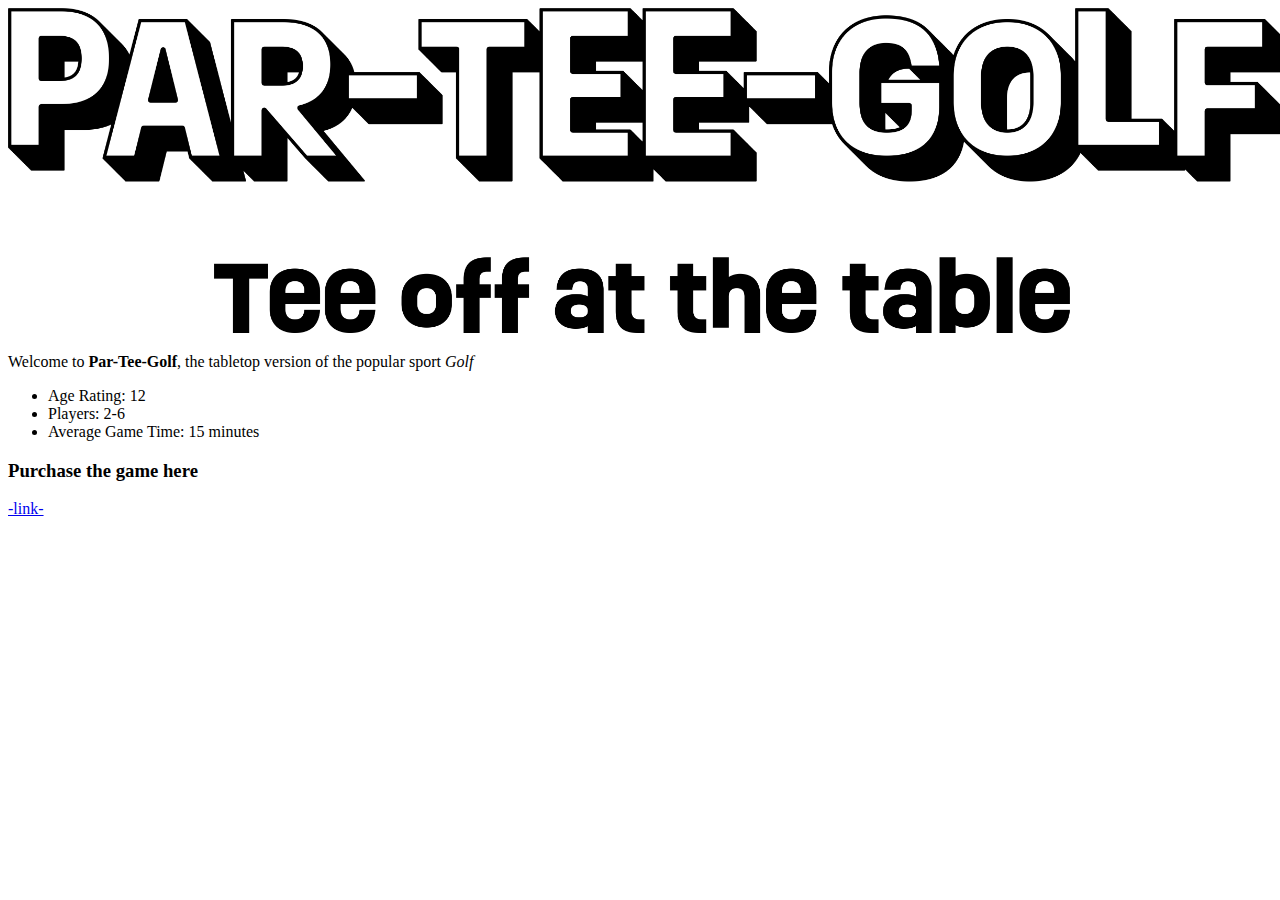
<file: index.html>
<!DOCTYPE html>
<html lang="en">
    <head>
        <meta charset="UTF=8">
        <title>My First Webpage</title>
    </head>

    <body>

        <script src="java.js"></script>

        <!-- Title card section (logo and description) -->
        <img src="./images/logo.png" alt="The Party Golf Logo" width="1280" height="325">
        <p>Welcome to <strong>Par-Tee-Golf</strong>, the tabletop version of the popular sport <em>Golf</em></p>

        <!-- Details Section (extra information like player count/age) -->
        <ul>
            <li>Age Rating: 12</li>
            <li>Players: 2-6</li>
            <li>Average Game Time: 15 minutes</li>
        </ul>

        <!-- Purchase Section (button, link and image) -->
        <h3>Purchase the game here</h3>
        <a href="https://www.google.com/" target="_blank" ref="noopener noreferrer">-link-</a>
    </body>
</html>
</file>
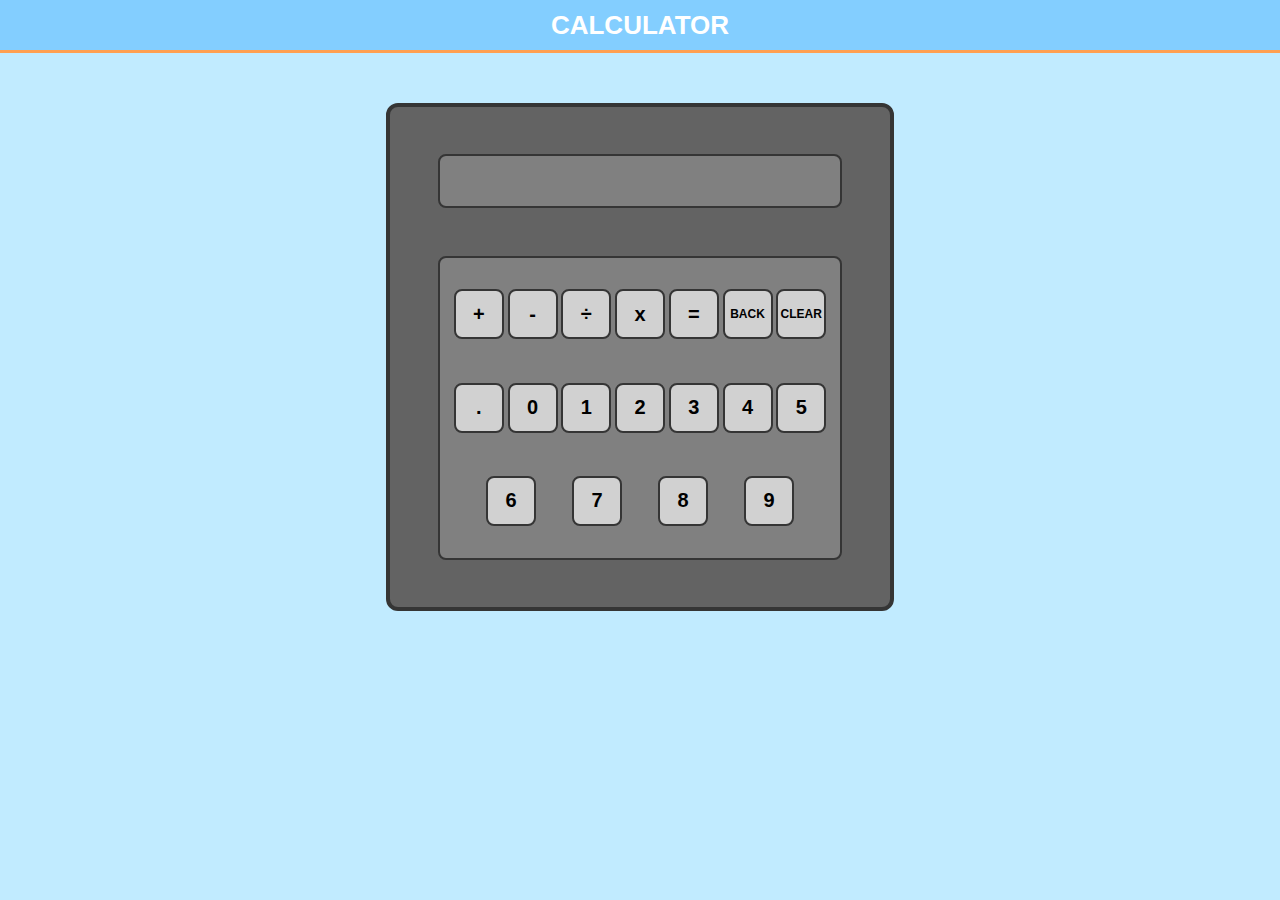
<file: calculaterProject/index.html>
<!DOCTYPE html>
<html lang="en">
    <head>
        <meta charset="UTF-8">
        <title>Calculator</title>
        <link rel="stylesheet" href="styles.css">
    </head>
    <body>
        <div class="header">
            <h1>CALCULATOR</h1>
        </div>
        <div class="content">
            <div class="calculator">
                <div class="output">
                    
                </div>
                <div class="input">
                    
                    <button class="button" id="add">
                        +
                    </button>
                    <button class="button" id="subtract">
                        -
                    </button>
                    <button class="button" id="divide">
                        ÷
                    </button>
                    <button class="button" id="multiply">
                        x
                    </button>
                    <button class="button" id="equals">
                        =
                    </button>
                    <button class="button" id="back">
                        BACK
                    </button>
                    <button class="button" id="clear">
                        CLEAR
                    </button>
                    <button class="button" id="decimal">
                        .
                    </button>


                </div>
            </div>  
        </div>
        <div class="footer">

        </div>
        <script defer src="app.js"></script>
    </body>
</html>
</file>
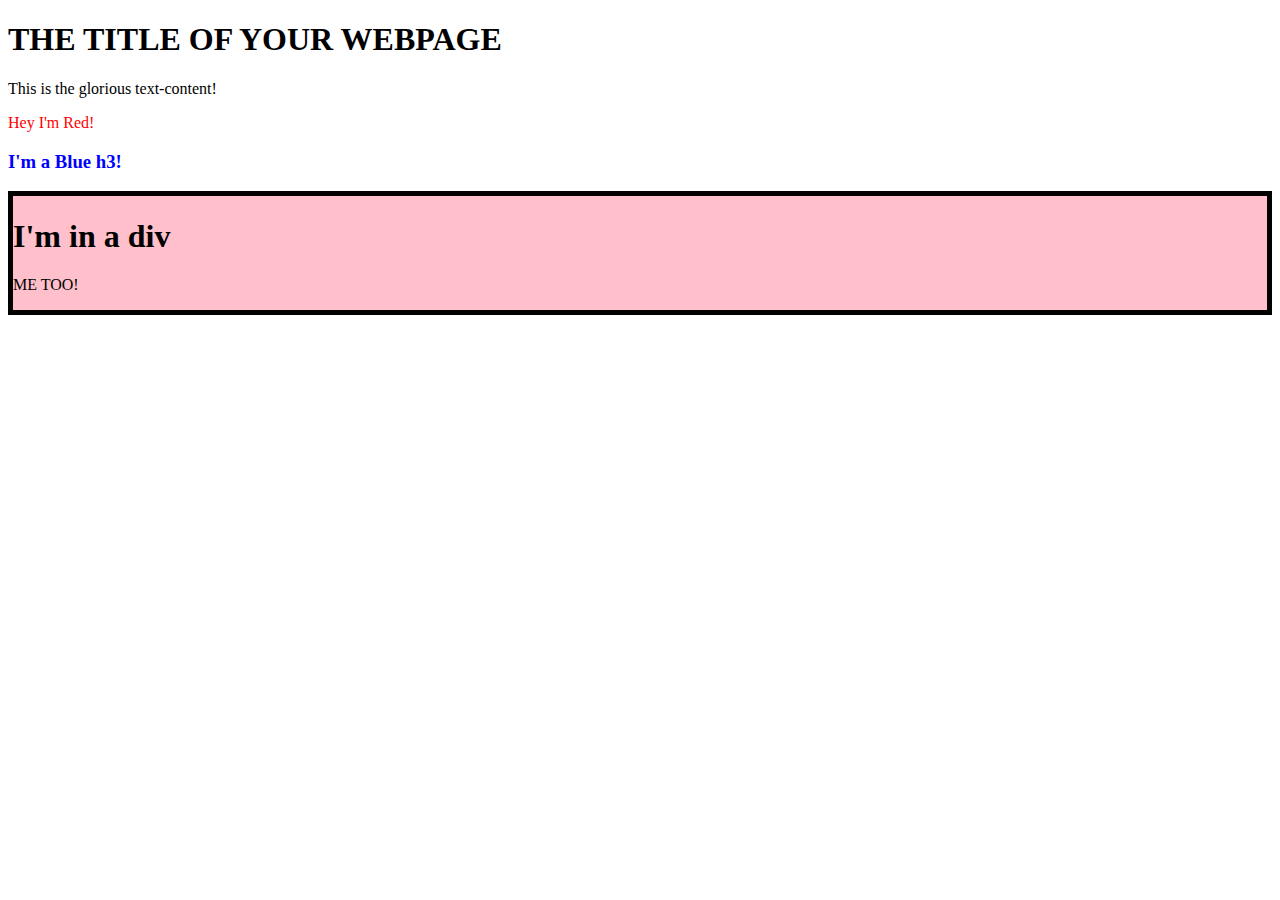
<file: DOM-Exercise/index.html>
<!DOCTYPE html>
<html lang="en">
    <head>
        <meta charset="UTF-8">
        <title>DOM-Exercise</title>
        <script defer src="java.js"></script>
    </head>
    <body>
        <h1>THE TITLE OF YOUR WEBPAGE</h1>
        <div id="container"></div>
    </body>
</html>
</file>
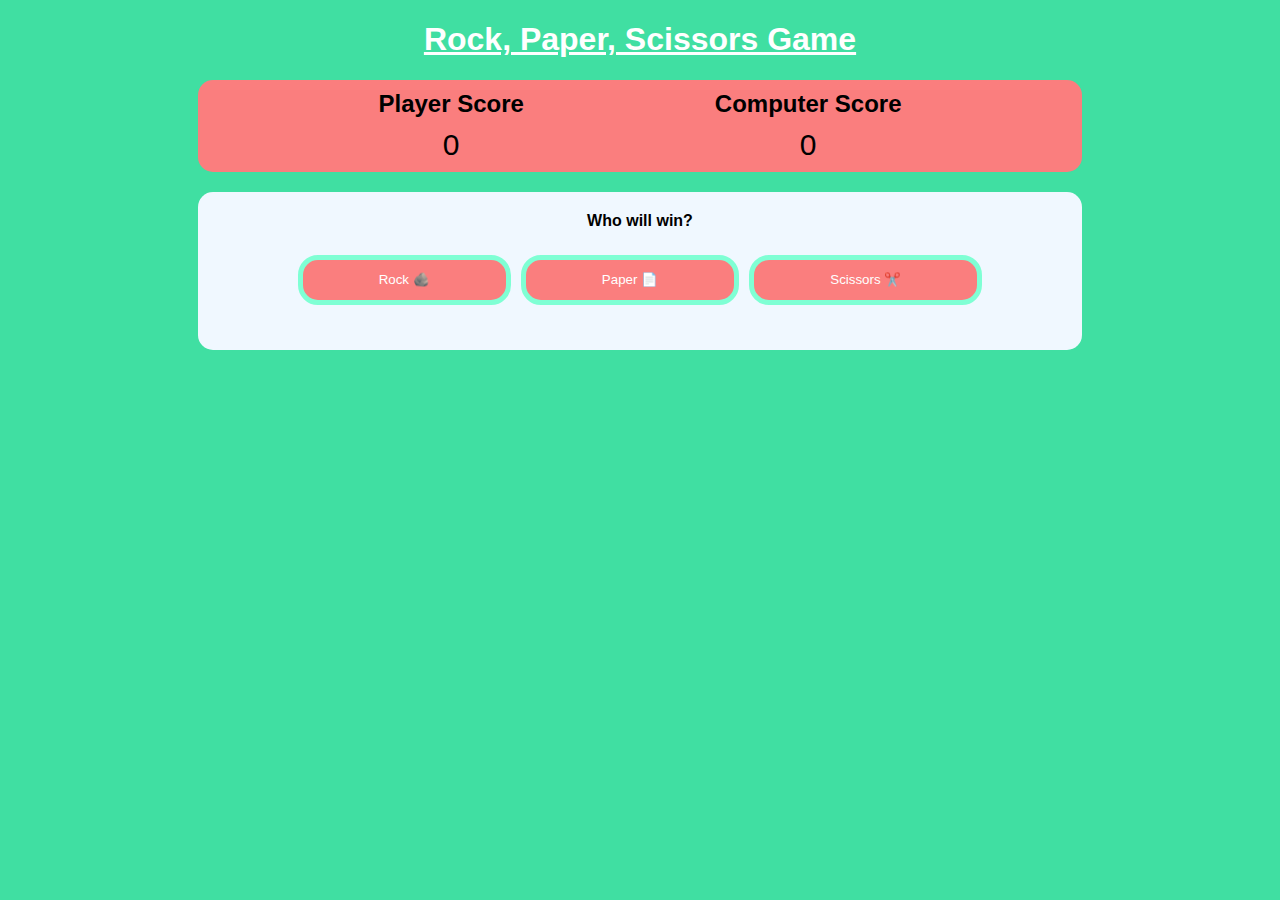
<file: r-p-s-game/index.html>
<!DOCTYPE html>
<html lang="en">
    <head >
        <meta charset="UTF-8">
        <title>RPS Game</title>
        <link rel="stylesheet" href="./rps-styles.css">
    </head>
    <body>

        <div>
            <h1>Rock, Paper, Scissors Game</h1>
        </div>

        <div class="results-box">
            <div class="scorecard">
                <h2>
                    Player Score
                </h2>
                <div class="score player">0</div>
            </div>
            <div class="scorecard">
                <h2>
                    Computer Score
                </h2>
                <div class="score computer">0</div>
            </div>
        </div>

        <div class="play-box">
            <div class="info-text">Who will win?</div>
            <div class="options-container">
                <button class="option">Rock 🪨</button>
                <button class="option">Paper 📄</button>
                <button class="option">Scissors ✂️</button>
            </div>
            <div class="matchup-display"></div>
        </div>

        <script src="java.js"></script>
    </body>
</html>
</file>
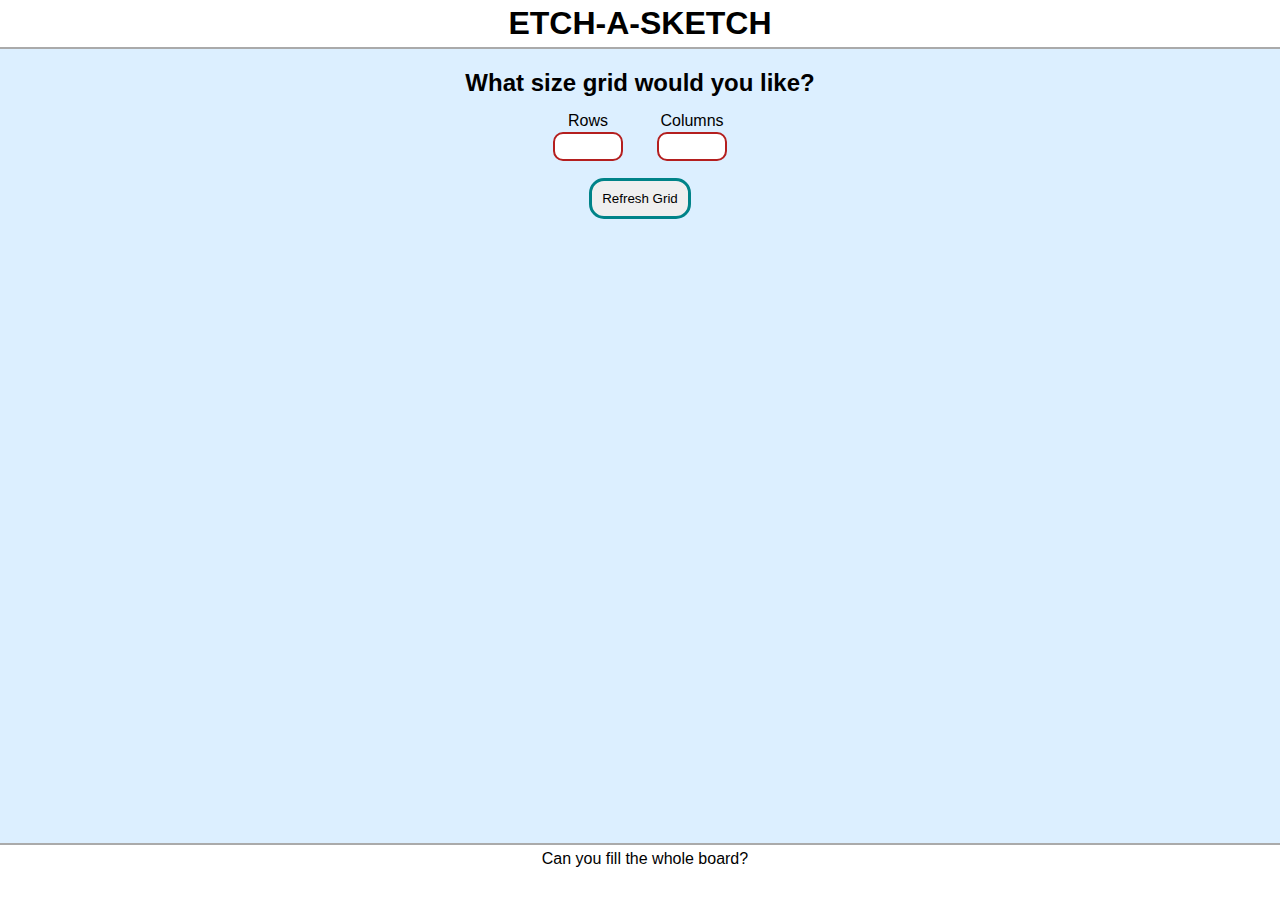
<file: etch-project/etch-index.html>
<!DOCTYPE html>
<html land="en">
    <head>
        <meta charset="UTF-8">
        <title>Etch-a-Sketch Project</title>
        <link rel="stylesheet" href="styles.css"> 
    </head>
    <body>

        <div class="header">
            <h1>ETCH-A-SKETCH</h1>
        </div>

        <div class="settings-box">
            <h2>What size grid would you like?</h2>
            <div class="sizing-box">
                <div class="input-box">
                    <div>Rows</div>
                    <input type="number" inputmode="numeric" title="rows" min="1" max="100" required></input>
                </div>
                <div class="input-box">
                    <div>Columns</div>
                    <input type="number" inputmode="numeric" title="columns" min="1" max="100" required></input>
                </div>
            </div>
            <button>Refresh Grid</button>
        </div>

        <div class="grid">

        </div>

        <div class="footer">
            <div>Can you fill the whole board?</div>
        </div>

        <script defer src="java.js"></script>
    </body>
</html>
</file>
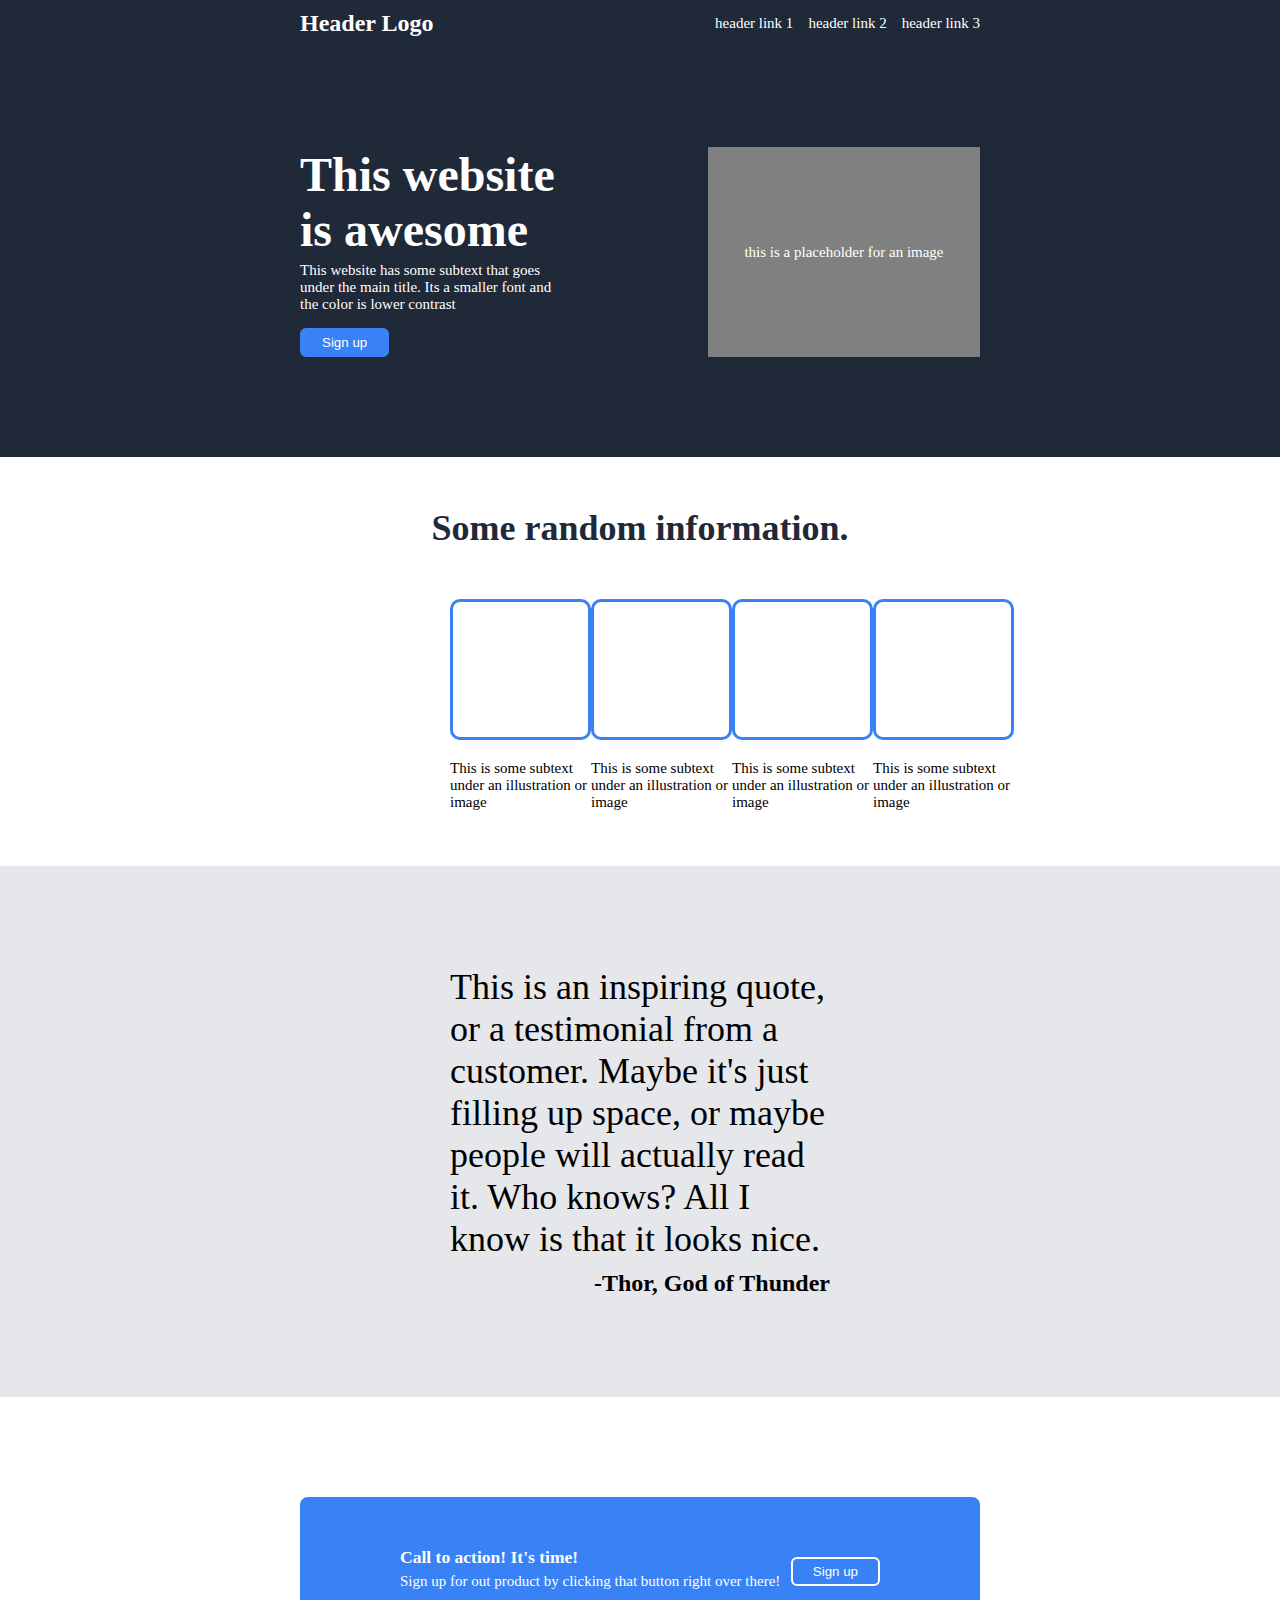
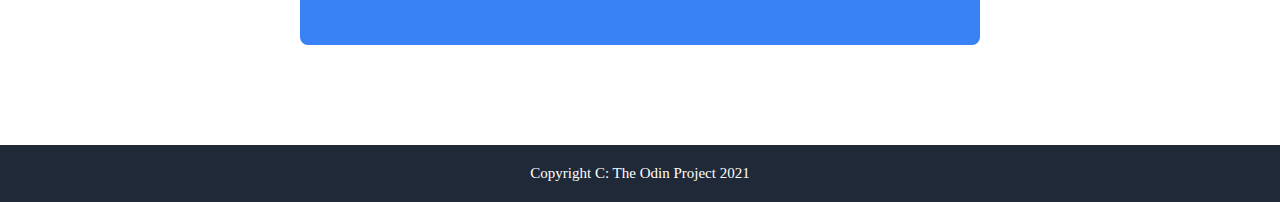
<file: landing-page/landing-page.html>
<!DOCTYPE html>
<html lang="en">
    <head>
        <meta charset="UTF-8">
        <title>Landing Page</title>
        <link rel="stylesheet" href="lp-styles.css">
    </head>
    <body>
        <div class="header">
            <div class="header-title">Header Logo</div>
            <ul>
                <li><a href="../index.html">header link 1</a></li>
                <li><a href="../index.html">header link 2</a></li>
                <li><a href="../index.html">header link 3</a></li>
            </ul>
        </div>

        <div class="content">
            <div class="section-1">

                <div class="sign-up-stack">
                    <h1>This website is awesome</h1>
                    <p>This website has some subtext that goes under the main title.
                        Its a smaller font and the color is lower contrast</p>
                    <button>Sign up</button>
                </div>
                <div class="placeholder-img">
                    this is a placeholder for an image
                </div>

            </div>

            <div class="section-2">
                <h2>Some random information.</h2>
                <div class="info-boxes">
                    <div class="info-item">
                        <div class="image"></div>
                        <p>This is some subtext under an illustration or image</p>
                    </div>
                    <div class="info-item">
                        <div class="image"></div>
                        <p>This is some subtext under an illustration or image</p>
                    </div>
                    <div class="info-item">
                        <div class="image"></div>
                        <p>This is some subtext under an illustration or image</p>
                    </div>
                    <div class="info-item">
                        <div class="image"></div>
                        <p>This is some subtext under an illustration or image</p>
                    </div>
                </div>
            </div>

            <div class="section-3">
                <div class="info-panel">
                    <div>This is an inspiring quote, or a testimonial from a customer. 
                        Maybe it's just filling up space, or maybe people will actually     
                        read it. Who knows? All I know is that it looks nice.</div>
                    <div class="reference">-Thor, God of Thunder</div>
                </div>
            </div>

            <div class="section-4">
                <div class="colour-box">
                    <div>
                        <h3>Call to action! It's time!</h3>
                        <p>Sign up for out product by clicking that button right over there!</p>
                    </div>
                    <button class="contrast-button">Sign up</button>
                </div>
            </div>
        </div>

        <div class="footer">
            <div class="text">Copyright C: The Odin Project 2021</div>
        </div>
    </body>
</html>
</file>
<file: calculaterProject/styles.css>
* {
    font-family: "Montserrat", Arial, Helvetica, sans-serif;
}

body {
    display: flex;
    flex-direction: column;
    margin: 0px;
    background-color: rgb(193, 235, 255);
}

h1 {
    font-size: 26px;
    font-weight: 900;
    margin: 0px;    
    color: white;
}

.header {
    height: 50px;
    display: flex;
    align-items: center;
    justify-content: center;
    border-bottom: 3px solid rgb(255, 159, 80);
    background-color: rgb(131, 206, 255);
}

.content {
    padding: 50px;
    margin-inline: auto;
}

.footer {
    
}

.calculator {
    border: 4px solid rgb(53, 53, 53);
    border-radius: 12px;
    background-color: rgb(99, 99, 99);
    width: 500px;
    height: 500px;
    display: flex;
    flex-direction: column;
    justify-content: space-evenly;
    align-items: center;
}

.output {
    border: 2px solid rgb(53, 53, 53);
    background-color: gray;
    border-radius: 8px;
    width: 380px;
    height: 50px;
    font-size: 26px;
    font-weight: 600;
    color: aliceblue;
    overflow: hidden;
    white-space: nowrap;
    display: flex;
    justify-content: right;
    align-items: center;
    padding-inline: 10px;
    
}

.input {
    border: 2px solid rgb(53, 53, 53);
    background-color: grey;
    border-radius: 8px;
    width: 380px;
    height: 280px;
    padding: 10px;
    display: flex;
    flex-wrap: wrap;
    justify-content: space-evenly;
    align-items: center;
}

.button {
    width: 50px;
    height: 50px;
    font-size: 20px;
    border-radius: 8px;
    background-color: rgb(209, 209, 209);
    border: 2px solid rgb(53, 53, 53);
    display: flex;
    align-items: center;
    justify-content: center;
    font-weight: bold;
}

.button#clear, .button#back {
    font-size: 12px;
}

.button:hover {
    background-color: rgb(126, 126, 126);
}
</file>
<file: r-p-s-game/rps-styles.css>
* {
    font-family: Montserrat, Arial, Helvetica, sans-serif;
}

h1 {
    color: white;
    font-weight: 900;
    text-align: center;
    text-decoration: underline;
}

h2 {
    margin: 0px 0px 10px 0px;
}

body {
    background-color: rgb(64, 223, 162);
}

.results-box {
    border-radius: 15px;
    background-color: rgb(250, 126, 126);
    display: flex;
    align-items: center;
    justify-content: space-evenly;
    margin: 20px 15%;
}

.scorecard {
    margin: 10px;
    text-align: center;
}

.score {
    font-size: 30px;
}

.play-box {
    border-radius: 15px;
    background-color: aliceblue;
    margin: 0px 15%;
}

.info-text {
    font-weight: 700;
    text-align: center;
    padding: 20px 0px 0px 0px;
}

.matchup-display {
    text-align: center;
    padding: 0px 0px 20px 0px;
}

.options-container {
    display: flex;
    margin: 0px 75px;    
    padding: 20px;
}

.option {
    background-color: rgb(250, 126, 126);
    color: white;
    flex-grow: 1;
    margin: 5px;
    height: 50px;
    border-radius: 20px;
    border-width: 5px;
    border-color: aquamarine;
    border-style: solid;
}

.option:hover {
    background-color: rgb(202, 101, 101);
}

.option:active {
    background-color: rgb(146, 73, 73);
}

.option:disabled {
    background-color: rgb(63, 49, 49);
    color: rgba(255, 255, 255, 0.349);
}
</file>
<file: etch-project/styles.css>
body {
    margin: 0px;
    font-family: "Montserrat", Arial, Helvetica, sans-serif;
    display: flex;
    flex-direction: column;
    background-color: rgb(220, 239, 255);
}

h1 {    
    margin: 0;
    font-weight: 900;
}

h2 {
    margin: 0;
}

button {
    padding: 10px;
    border-radius: 15px;
    border: 3px solid rgb(0, 131, 136);
    font-family: "Montserrat", Arial, Helvetica, sans-serif;
    font-weight: 500;
    color: black;
}

button:hover {
    border-color: rgb(0, 195, 202);
    background-color: rgb(250, 242, 242);
    color: black;
}

button:active {
    border-color: rgb(15, 78, 80);
    background-color: rgb(184, 184, 184);    
    color: white;
}

input {
    border-radius: 10px;
    border-width: 2px;
    border-color: rgb(180, 31, 31);
    border-style: solid;
    padding: 5px;
    margin: 2px;
}

input:focus {
    outline: none;
    border-color: rgb(238, 184, 34);
}

input:valid {
    border-color: rgb(34, 238, 112);
}

.header, .footer {
    background-color: rgb(255, 255, 255);
    height: 5%;
    text-align: center;
    padding: 5px;
}

.header {
    border-bottom: 2px solid rgb(170, 170, 170);
}

.settings-box {
    padding: 20px 20%;
    display: flex;
    flex-direction: column;
    justify-content: space-around;
    align-items: center;
}

.sizing-box {
    display: flex;
    flex-wrap: wrap;
}

.input-box {
    text-align: center;
    margin: 15px;
}

.grid {
    background-color: rgb(2, 48, 88);
    border: 0px;
    border-style: solid;
    border-color: rgb(48, 150, 197);
    margin: 5% auto;
    width: fit-content;
    display: flex;
    flex-wrap: wrap;
    align-items: center;
    justify-content: center;
}

.footer {
    position: fixed;
    width: 100%;
    bottom: 0;
    left: 0;
    border-top: 2px solid rgb(170, 170, 170);
}
</file>
<file: landing-page/lp-styles.css>
body {
    display: flex;
    flex-direction: column;
    font-family: 'Montserrat', Times, serif;
    font-size: 15px;
    margin: 0px;  
}

ul {
    list-style: none;
    padding: 0px;
    display: flex;
    gap: 15px;
}

h1 {
    font-size: 48px;
    font-weight: 900;
    margin: 0;
}

h2 {
    font-size: 36px;
    color: #1F2937;
    font-weight: 900;
    text-align: center;    
    margin: 0px 0px 50px 0px;
}

h3 {
    margin: 0px;
}

p {
    margin-top: 5px;
    margin-bottom: 5px;
}

a {
    text-decoration: none;
    color: white;
}

button {
    margin-top: 10px;
    background-color: #3882F6;
    color: white;    
    padding: 5px 20px 5px 20px;
    border-radius: 6px;
    border-style: double;
    border-color: #3882F6;
}

button:hover {
    border-color: #0c49ac;
}

/* Sets padding indent found on each panel */
.header, .footer, .section-1, .section-2, .section-3, .section-4{
    padding-left: 300px;
    padding-right: 300px;
}

/* sets text up for dark background */
.header, .footer, .section-1 {
    background-color: #1F2937;
    color: white;
}

.content {

}

.section-1 {
    display: flex;
    justify-content: stretch;
    padding-top: 100px;
    padding-bottom: 100px;
}

.section-2 {
    margin-top: 50px;
    margin-bottom: 50px;
}

.section-3 {
    background-color: #E5E7EB;
}

.info-panel {
    padding-left: 150px;
    padding-right: 150px;    
    padding-top: 100px;
    padding-bottom: 100px;
    font-weight: 300;
    font-size: 36px;
}

.reference {
    margin-top: 10px;
    text-align: right;
    font-size: 24px;
    font-weight: 900;
}

.section-4 {
    padding-top: 100px;
    padding-bottom: 100px;
}

.contrast-button {
    border-color: white;
    margin: auto 0px auto auto;
}

.colour-box {
    background-color: #3882F6;
    border-radius: 8px;
    padding: 50px 100px 50px 100px;
    display: flex;    
    color: white;
}

.sign-up-stack {
    flex-grow: 1;
    flex-basis: 50%;
    padding-right: 20%;
}

.placeholder-img {
    flex-grow: 1;
    flex-basis: 50%;
    background-color: gray;
    display: flex;
    align-items: center;
    justify-content: center;
}

.info-boxes {
    display: flex;
    justify-content: space-evenly;
    padding-left: 100px;
    padding-right: 100px;
    margin-left: 50px;
    margin-right: 50px;
}

.info-item {
    flex-basis: 20%;
}

.image {
    padding: 50px;
    width: 35px;
    height: 35px;
    border-color: #3882F6;
    border-radius: 10px;
    border-width: 3px;
    border-style: solid;
    margin-bottom: 20px;
}

.header {
    display: flex;
    align-items: center;
}

.header-title {
    margin-right: auto;   
    font-weight: bold; 
    font-size: 24px;
}

.footer {
    display: flex;
    justify-content: center;
    align-items: center;
}

.text {
    padding: 20px;
}
</file>
